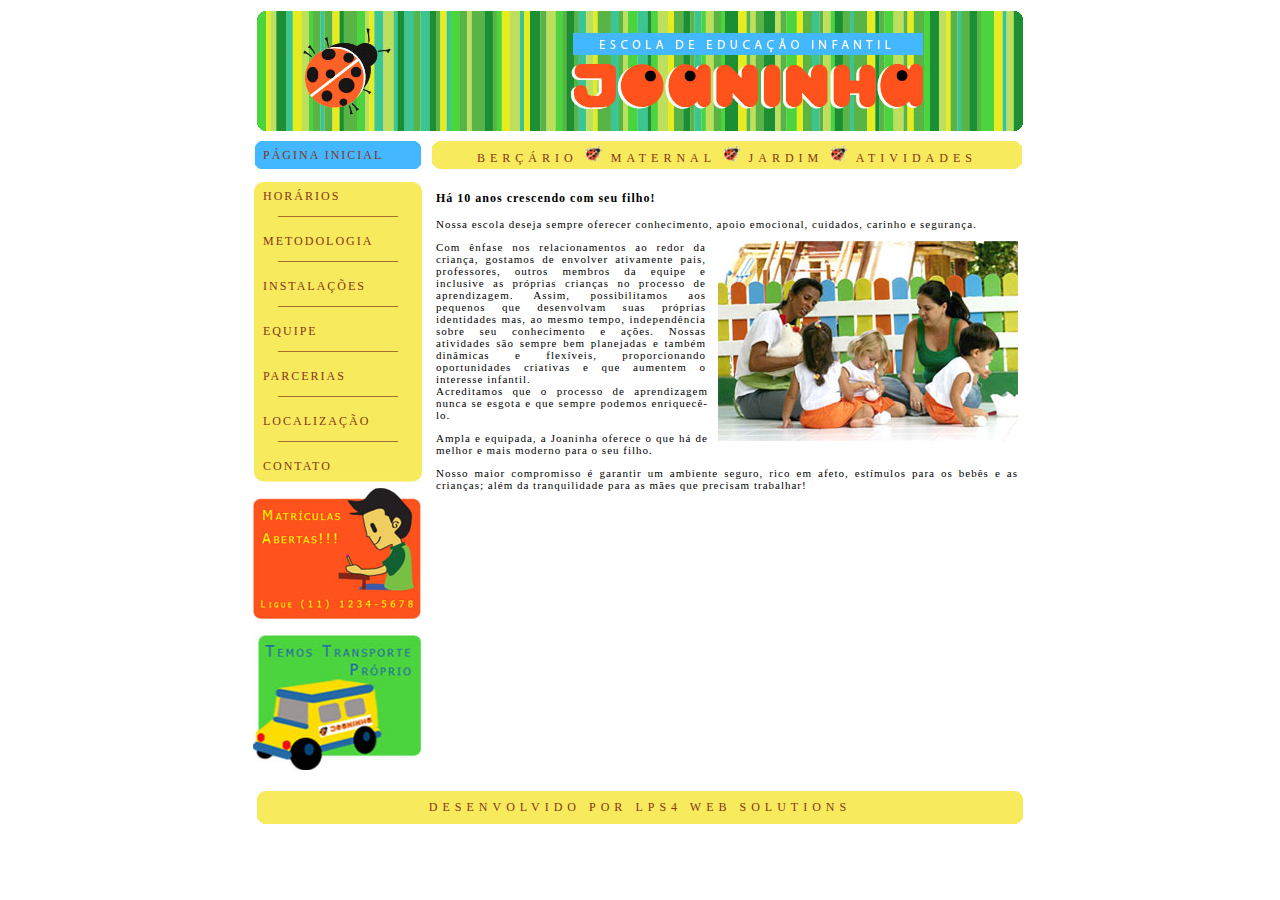
<file: index.html>
<!-- saved from url=(0022)http://internet.e-mail -->
<!DOCTYPE html PUBLIC "-//W3C//DTD XHTML 1.0 Transitional//EN" "http://www.w3.org/TR/xhtml1/DTD/xhtml1-transitional.dtd">
<html xmlns="http://www.w3.org/1999/xhtml">
<head>
<meta http-equiv="Content-Type" content="text/html; charset=utf-8" />
<title>Escola de Educação Infantil - Joaninha</title>
<link href="css.css" rel="stylesheet" type="text/css" />
</head>

<body>
<table width="780" border="0" align="center">
  <tr>
    <td height="120" colspan="2" background="imagens/logo.jpg" class="fundo_imagens"></td>
  </tr>
  <tr>
    <td width="170" height="40" background="imagens/menu_azul.jpg" class="fundo_imagens">
      <div class="fonte_branca"><a href="index.html">PÁGINA INICIAL</a></div>
    </td>
    <td width="600" background="imagens/menu_superior.jpg" class="fundo_imagens">
    <div class="menu_superior">
        <a href="bercario.html">BERÇÁRIO</a> <img src="imagens/mini_joaninhas.gif" width="17" height="17" alt="mini joaninhas" /> 
        <a href="maternal.html">MATERNAL</a>  <img src="imagens/mini_joaninhas.gif" width="17" height="17" alt="mini joaninhas" /> 
        <a href="jardim.html">JARDIM</a> <img src="imagens/mini_joaninhas.gif" width="17" height="17" alt="mini joaninhas" /> 
        <a href="atividades.html">ATIVIDADES</a>
    </div>
    </td>
  </tr>
  <tr>
    <td height="300" background="imagens/menu_lateral.jpg" class="fundo_imagens">
    <div class="menu_lateral">
        <div><a href="horarios.html">HORÁRIOS</a></div>
        <div class="linha_menu_lateral">____________________<br /><br /></div>
        <div><a href="metodologia.html">METODOLOGIA</a></div>
        <div class="linha_menu_lateral">____________________<br /><br /></div>
        <div><a href="instalacoes.html">INSTALAÇÕES</a></div>
        <div class="linha_menu_lateral">____________________<br /><br /></div>
        <div><a href="equipe.html">EQUIPE</a></div>
        <div class="linha_menu_lateral">____________________<br /><br /></div>
        <div><a href="parcerias.html">PARCERIAS</a></div>
        <div class="linha_menu_lateral">____________________<br /><br /></div>
        <div><a href="localizacao.html">LOCALIZAÇÃO</a></div>
        <div class="linha_menu_lateral">____________________<br /><br /></div>
        <div><a href="contato.html">CONTATO</a></div>
    </div>
    </td>
    <td rowspan="2" valign="top" class="conteudo">
    <p class="conteudo_titulo">Há 10 anos crescendo com seu filho!</p>
    <p>Nossa escola deseja sempre oferecer conhecimento, apoio emocional, cuidados, carinho e segurança.</p>
    <div>
        <div class="conteudo_textodiv">
        Com ênfase nos relacionamentos ao redor da criança, gostamos de envolver ativamente pais, professores, outros membros da equipe e inclusive as próprias crianças no processo de aprendizagem. Assim, possibilitamos aos pequenos que desenvolvam suas próprias identidades mas, ao mesmo tempo, independência sobre seu conhecimento e ações. Nossas atividades são sempre bem planejadas e também dinâmicas e flexíveis, proporcionando oportunidades criativas e que aumentem o interesse infantil.
        </div>
        <div class="conteudo_fotodiv"><img src="fotos/foto_inicio.jpg" alt="foto" width="300" height="200" align="right" /></div>
    </div>
    <p>Acreditamos que o processo de aprendizagem nunca se esgota e que sempre podemos enriquecê-lo.</p>
    <p>Ampla e equipada, a Joaninha oferece o que há de melhor e mais moderno para o seu filho.</p>
    <p>Nosso maior compromisso é garantir um ambiente seguro, rico em afeto, estímulos para os bebês e as crianças; além da tranquilidade para as mães que precisam trabalhar!</p>
    </td>
  </tr>
  <tr>
    <td height="133">
        <img src="imagens/matriculas_abertas.jpg" width="168" height="131" alt="matrículas abertas" />
        <p><img src="imagens/transporte_proprio.jpg" width="168" height="135" alt="trasporte próprio" /></p>
    </td>
  </tr>
  <tr>
    <td height="35" colspan="2" background="imagens/rodape.jpg" class="fundo_imagens">
   	  <div class="fonte">desenvolvido por lps4 web solutions</div>
    </td>
  </tr>
</table>
</body>
</html>
</file>
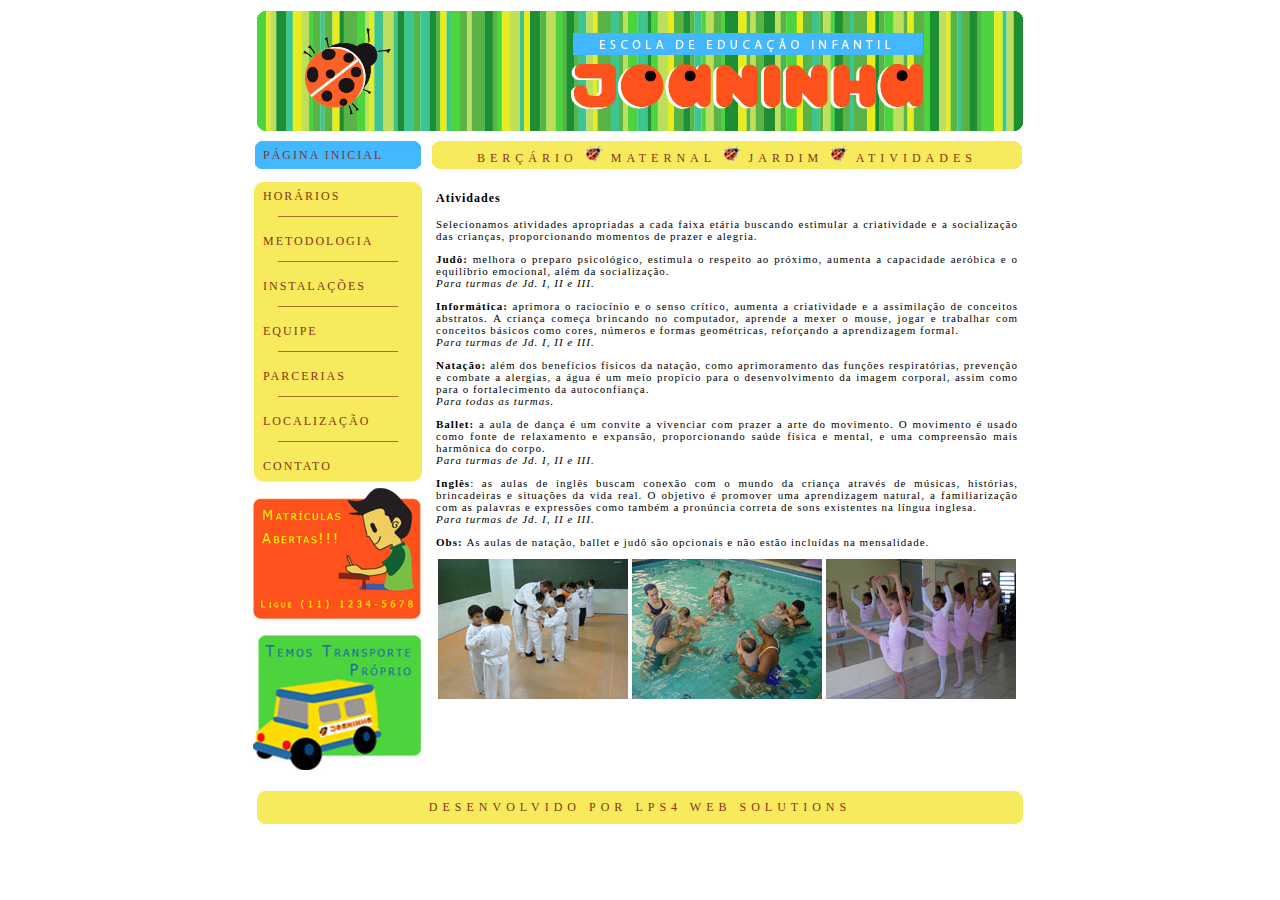
<file: atividades.html>
<!-- saved from url=(0022)http://internet.e-mail -->
<!DOCTYPE html PUBLIC "-//W3C//DTD XHTML 1.0 Transitional//EN" "http://www.w3.org/TR/xhtml1/DTD/xhtml1-transitional.dtd">
<html xmlns="http://www.w3.org/1999/xhtml">
<head>
<meta http-equiv="Content-Type" content="text/html; charset=utf-8" />
<title>Escola de Educação Infantil - Joaninha</title>
<link href="css.css" rel="stylesheet" type="text/css" />
</head>

<body>
<table width="780" border="0" align="center">
  <tr>
    <td height="120" colspan="2" background="imagens/logo.jpg" class="fundo_imagens"></td>
  </tr>
  <tr>
    <td width="170" height="40" background="imagens/menu_azul.jpg" class="fundo_imagens">
      <div class="fonte_branca"><a href="index.html">PÁGINA INICIAL</a></div>
    </td>
    <td width="600" background="imagens/menu_superior.jpg" class="fundo_imagens">
    <div class="menu_superior">
        <a href="bercario.html">BERÇÁRIO</a> <img src="imagens/mini_joaninhas.gif" width="17" height="17" alt="mini joaninhas" /> 
        <a href="maternal.html">MATERNAL</a>  <img src="imagens/mini_joaninhas.gif" width="17" height="17" alt="mini joaninhas" /> 
        <a href="jardim.html">JARDIM</a> <img src="imagens/mini_joaninhas.gif" width="17" height="17" alt="mini joaninhas" /> 
        <a href="atividades.html">ATIVIDADES</a>
    </div>
    </td>
  </tr>
  <tr>
    <td height="300" background="imagens/menu_lateral.jpg" class="fundo_imagens">
    <div class="menu_lateral">
        <div><a href="horarios.html">HORÁRIOS</a></div>
        <div class="linha_menu_lateral">____________________<br /><br /></div>
        <div><a href="metodologia.html">METODOLOGIA</a></div>
        <div class="linha_menu_lateral">____________________<br /><br /></div>
        <div><a href="instalacoes.html">INSTALAÇÕES</a></div>
        <div class="linha_menu_lateral">____________________<br /><br /></div>
        <div><a href="equipe.html">EQUIPE</a></div>
        <div class="linha_menu_lateral">____________________<br /><br /></div>
        <div><a href="parcerias.html">PARCERIAS</a></div>
        <div class="linha_menu_lateral">____________________<br /><br /></div>
        <div><a href="localizacao.html">LOCALIZAÇÃO</a></div>
        <div class="linha_menu_lateral">____________________<br /><br /></div>
        <div><a href="contato.html">CONTATO</a></div>
    </div>
    </td>
    <td rowspan="2" valign="top" class="conteudo">
    <p class="conteudo_titulo">Atividades</p>
    <p>Selecionamos  atividades apropriadas a cada faixa etária buscando estimular a criatividade e  a socialização das crianças, proporcionando momentos de prazer e alegria.</p>
    <p><strong>Judô:</strong> melhora o preparo  psicológico, estimula o respeito ao próximo, aumenta a capacidade aeróbica e o  equilíbrio emocional, além da socialização.<br />
      <em>Para turmas de Jd. I,  II e III.</em></p>
    <p><strong>Informática: </strong>aprimora o raciocínio  e o senso crítico,<strong> </strong>aumenta a  criatividade e a assimilação de conceitos abstratos. A criança começa brincando  no computador, aprende a mexer o mouse, jogar e trabalhar com conceitos básicos  como cores, números e formas geométricas, reforçando a aprendizagem formal.<br />
      <em>Para turmas de Jd. I,  II e III.</em></p>
    <p><strong>Natação: </strong>além dos benefícios  físicos da natação, como aprimoramento das funções respiratórias, prevenção e  combate a alergias, a água é um meio propício<strong> </strong>para o desenvolvimento da imagem corporal, assim como para o  fortalecimento da autoconfiança.<br />
      <em>Para todas as turmas.</em></p>
    <p><strong>Ballet: </strong>a aula de dança é um  convite a vivenciar com prazer a arte do movimento. O movimento é usado como  fonte de relaxamento e expansão, proporcionando saúde física e mental, e uma  compreensão mais harmônica do corpo.<br />
      <em>Para turmas de Jd. I,  II e III.</em></p>
    <p><strong>Inglês</strong>: as aulas de inglês  buscam conexão com o mundo da criança através de músicas, histórias, brincadeiras  e situações da vida real. O objetivo é promover uma aprendizagem natural, a  familiarização com as palavras e expressões como também a pronúncia correta de  sons existentes na língua inglesa.<br />
      <em>Para turmas de Jd. I,  II e III.</em></p>
    <p><strong>Obs: </strong>As aulas de natação,  ballet e judô são opcionais e não estão incluídas na mensalidade.</p>
    <p align="center">
        <img src="fotos/judo.jpg" alt="Judo" width="190" height="140" /> 
        <img src="fotos/natacao.jpg" alt="Natação" width="190" height="140" /> 
        <img src="fotos/ballet.jpg" alt="Ballet" width="190" height="140" />
    </p>
    </td>
  </tr>
  <tr>
    <td height="133">
        <img src="imagens/matriculas_abertas.jpg" width="168" height="131" alt="matrículas abertas" />
        <p><img src="imagens/transporte_proprio.jpg" width="168" height="135" alt="trasporte próprio" /></p>
    </td>
  </tr>
  <tr>
    <td height="35" colspan="2" background="imagens/rodape.jpg" class="fundo_imagens">
   	  <div class="fonte">desenvolvido por lps4 web solutions</div>
    </td>
  </tr>
</table>
</body>
</html>
</file>
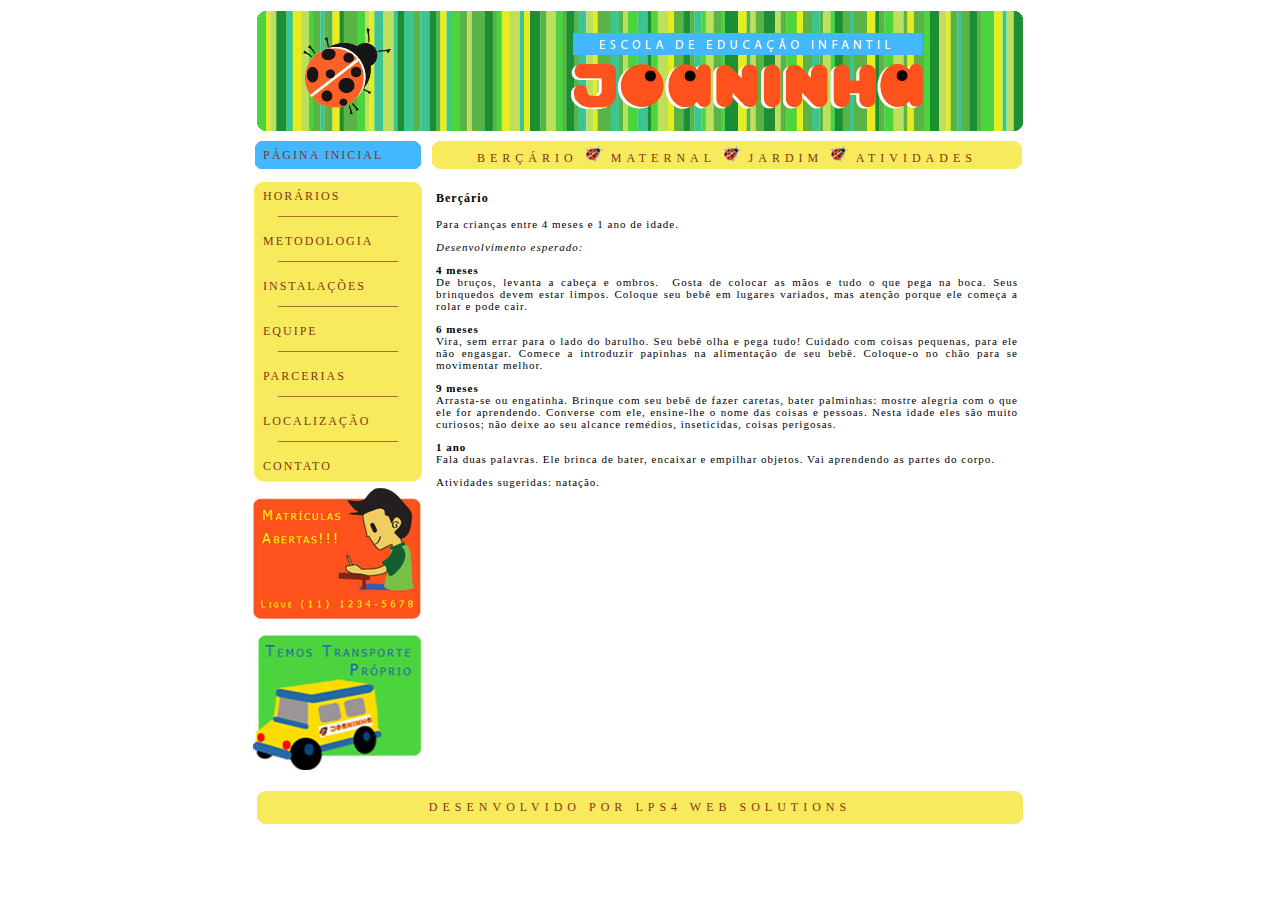
<file: bercario.html>
<!-- saved from url=(0022)http://internet.e-mail -->
<!DOCTYPE html PUBLIC "-//W3C//DTD XHTML 1.0 Transitional//EN" "http://www.w3.org/TR/xhtml1/DTD/xhtml1-transitional.dtd">
<html xmlns="http://www.w3.org/1999/xhtml">
<head>
<meta http-equiv="Content-Type" content="text/html; charset=utf-8" />
<title>Escola de Educação Infantil - Joaninha</title>
<link href="css.css" rel="stylesheet" type="text/css" />
</head>

<body>
<table width="780" border="0" align="center">
  <tr>
    <td height="120" colspan="2" background="imagens/logo.jpg" class="fundo_imagens"></td>
  </tr>
  <tr>
    <td width="170" height="40" background="imagens/menu_azul.jpg" class="fundo_imagens">
      <div class="fonte_branca"><a href="index.html">PÁGINA INICIAL</a></div>
    </td>
    <td width="600" background="imagens/menu_superior.jpg" class="fundo_imagens">
    <div class="menu_superior">
        <a href="bercario.html">BERÇÁRIO</a> <img src="imagens/mini_joaninhas.gif" width="17" height="17" alt="mini joaninhas" /> 
        <a href="maternal.html">MATERNAL</a>  <img src="imagens/mini_joaninhas.gif" width="17" height="17" alt="mini joaninhas" /> 
        <a href="jardim.html">JARDIM</a> <img src="imagens/mini_joaninhas.gif" width="17" height="17" alt="mini joaninhas" /> 
        <a href="atividades.html">ATIVIDADES</a>
    </div>
    </td>
  </tr>
  <tr>
    <td height="300" background="imagens/menu_lateral.jpg" class="fundo_imagens">
    <div class="menu_lateral">
        <div><a href="horarios.html">HORÁRIOS</a></div>
        <div class="linha_menu_lateral">____________________<br /><br /></div>
        <div><a href="metodologia.html">METODOLOGIA</a></div>
        <div class="linha_menu_lateral">____________________<br /><br /></div>
        <div><a href="instalacoes.html">INSTALAÇÕES</a></div>
        <div class="linha_menu_lateral">____________________<br /><br /></div>
        <div><a href="equipe.html">EQUIPE</a></div>
        <div class="linha_menu_lateral">____________________<br /><br /></div>
        <div><a href="parcerias.html">PARCERIAS</a></div>
        <div class="linha_menu_lateral">____________________<br /><br /></div>
        <div><a href="localizacao.html">LOCALIZAÇÃO</a></div>
        <div class="linha_menu_lateral">____________________<br /><br /></div>
        <div><a href="contato.html">CONTATO</a></div>
    </div>
    </td>
    <td rowspan="2" valign="top" class="conteudo">
    <p class="conteudo_titulo">Berçário</p>
    <p>Para  crianças entre 4 meses e 1 ano de idade.</p>
    <p><em>Desenvolvimento  esperado:</em></p>
      <p><strong>4 meses</strong> <br />
      De bruços,  levanta a cabeça e ombros.&nbsp; Gosta de colocar as mãos e tudo o que pega na  boca. Seus brinquedos devem estar limpos. Coloque seu bebê&nbsp;em lugares  variados, mas atenção porque ele começa a rolar e pode cair.</p>
      <p><strong>6 meses</strong> <br />
      Vira, sem  errar para o lado do barulho. Seu bebê olha e pega tudo! Cuidado com coisas  pequenas, para ele não engasgar. Comece a introduzir papinhas na alimentação de  seu bebê. Coloque-o no chão para se movimentar melhor.</p>
      <p><strong>9 meses</strong> <br />
      Arrasta-se  ou engatinha. Brinque com seu bebê de fazer caretas, bater palminhas: mostre  alegria com o que ele for aprendendo. Converse com ele, ensine-lhe o nome das  coisas e pessoas. Nesta idade eles são muito curiosos; não deixe ao seu alcance  remédios, inseticidas, coisas perigosas.</p>
      <p><strong>1 ano</strong> <br />
      Fala duas  palavras. Ele brinca de bater, encaixar e empilhar objetos. Vai aprendendo as  partes do corpo.</p>
      <p>Atividades sugeridas: natação.</p>
	</td>
  </tr>
  <tr>
    <td height="133">
        <img src="imagens/matriculas_abertas.jpg" width="168" height="131" alt="matrículas abertas" />
        <p><img src="imagens/transporte_proprio.jpg" width="168" height="135" alt="trasporte próprio" /></p>
    </td>
  </tr>
  <tr>
    <td height="35" colspan="2" background="imagens/rodape.jpg" class="fundo_imagens">
   	  <div class="fonte">desenvolvido por lps4 web solutions</div>
    </td>
  </tr>
</table>
</body>
</html>
</file>
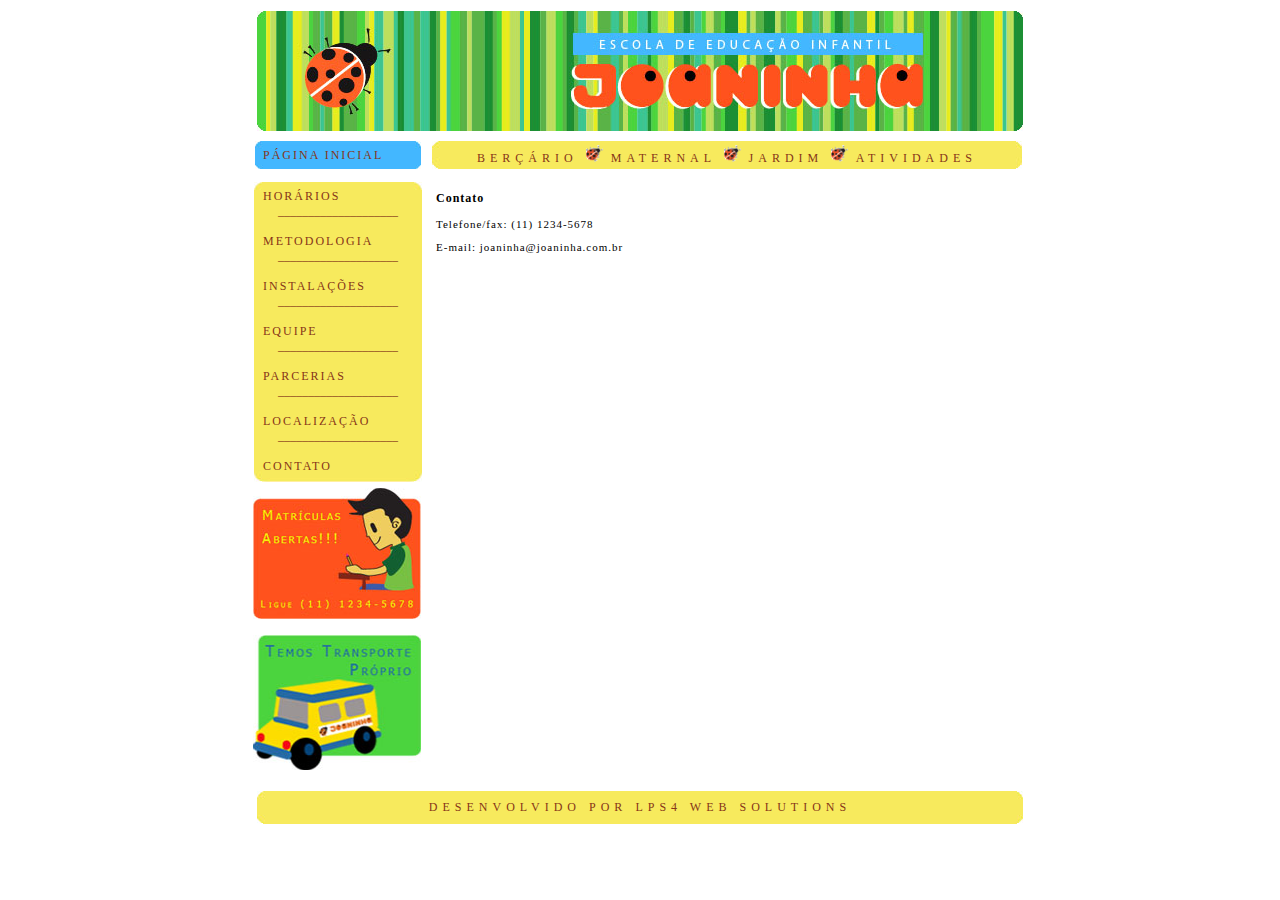
<file: contato.html>
<!-- saved from url=(0022)http://internet.e-mail -->
<!DOCTYPE html PUBLIC "-//W3C//DTD XHTML 1.0 Transitional//EN" "http://www.w3.org/TR/xhtml1/DTD/xhtml1-transitional.dtd">
<html xmlns="http://www.w3.org/1999/xhtml">
<head>
<meta http-equiv="Content-Type" content="text/html; charset=utf-8" />
<title>Escola de Educação Infantil - Joaninha</title>
<link href="css.css" rel="stylesheet" type="text/css" />
</head>

<body>
<table width="780" border="0" align="center">
  <tr>
    <td height="120" colspan="2" background="imagens/logo.jpg" class="fundo_imagens"></td>
  </tr>
  <tr>
    <td width="170" height="40" background="imagens/menu_azul.jpg" class="fundo_imagens">
      <div class="fonte_branca"><a href="index.html">PÁGINA INICIAL</a></div>
    </td>
    <td width="600" background="imagens/menu_superior.jpg" class="fundo_imagens">
    <div class="menu_superior">
        <a href="bercario.html">BERÇÁRIO</a> <img src="imagens/mini_joaninhas.gif" width="17" height="17" alt="mini joaninhas" /> 
        <a href="maternal.html">MATERNAL</a>  <img src="imagens/mini_joaninhas.gif" width="17" height="17" alt="mini joaninhas" /> 
        <a href="jardim.html">JARDIM</a> <img src="imagens/mini_joaninhas.gif" width="17" height="17" alt="mini joaninhas" /> 
        <a href="atividades.html">ATIVIDADES</a>
    </div>
    </td>
  </tr>
  <tr>
    <td height="300" background="imagens/menu_lateral.jpg" class="fundo_imagens">
    <div class="menu_lateral">
        <div><a href="horarios.html">HORÁRIOS</a></div>
        <div class="linha_menu_lateral">____________________<br /><br /></div>
        <div><a href="metodologia.html">METODOLOGIA</a></div>
        <div class="linha_menu_lateral">____________________<br /><br /></div>
        <div><a href="instalacoes.html">INSTALAÇÕES</a></div>
        <div class="linha_menu_lateral">____________________<br /><br /></div>
        <div><a href="equipe.html">EQUIPE</a></div>
        <div class="linha_menu_lateral">____________________<br /><br /></div>
        <div><a href="parcerias.html">PARCERIAS</a></div>
        <div class="linha_menu_lateral">____________________<br /><br /></div>
        <div><a href="localizacao.html">LOCALIZAÇÃO</a></div>
        <div class="linha_menu_lateral">____________________<br /><br /></div>
        <div><a href="contato.html">CONTATO</a></div>
    </div>
    </td>
    <td rowspan="2" valign="top" class="conteudo">
    <p class="conteudo_titulo">Contato</p>
    <p>Telefone/fax: (11) 1234-5678</p>
    <p>E-mail: joaninha@joaninha.com.br</p>
    </td>
  </tr>
  <tr>
    <td height="133">
        <img src="imagens/matriculas_abertas.jpg" width="168" height="131" alt="matrículas abertas" />
        <p><img src="imagens/transporte_proprio.jpg" width="168" height="135" alt="trasporte próprio" /></p>
    </td>
  </tr>
  <tr>
    <td height="35" colspan="2" background="imagens/rodape.jpg" class="fundo_imagens">
   	  <div class="fonte">desenvolvido por lps4 web solutions</div>
    </td>
  </tr>
</table>
</body>
</html>
</file>
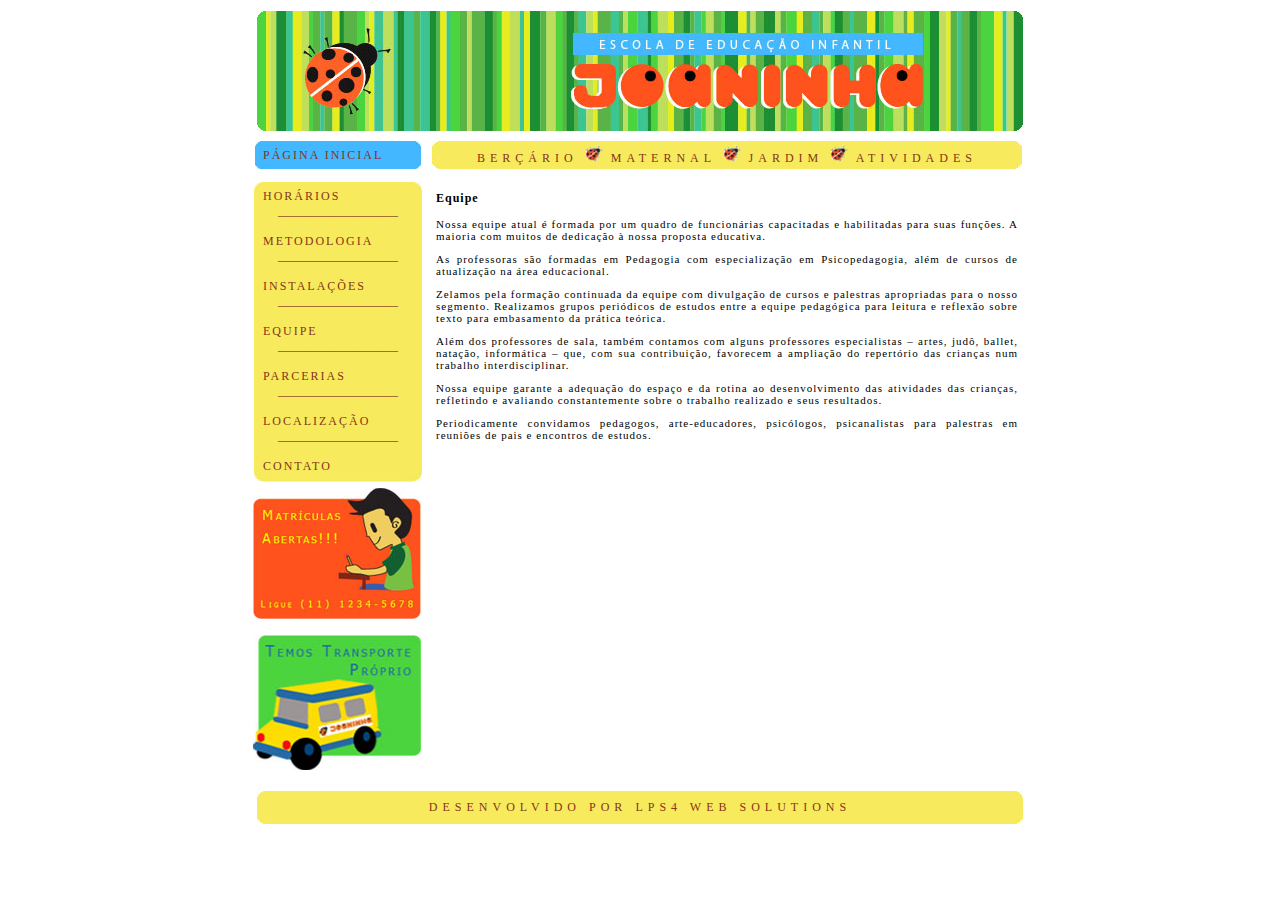
<file: equipe.html>
<!-- saved from url=(0022)http://internet.e-mail -->
<!DOCTYPE html PUBLIC "-//W3C//DTD XHTML 1.0 Transitional//EN" "http://www.w3.org/TR/xhtml1/DTD/xhtml1-transitional.dtd">
<html xmlns="http://www.w3.org/1999/xhtml">
<head>
<meta http-equiv="Content-Type" content="text/html; charset=utf-8" />
<title>Escola de Educação Infantil - Joaninha</title>
<link href="css.css" rel="stylesheet" type="text/css" />
</head>

<body>
<table width="780" border="0" align="center">
  <tr>
    <td height="120" colspan="2" background="imagens/logo.jpg" class="fundo_imagens"></td>
  </tr>
  <tr>
    <td width="170" height="40" background="imagens/menu_azul.jpg" class="fundo_imagens">
      <div class="fonte_branca"><a href="index.html">PÁGINA INICIAL</a></div>
    </td>
    <td width="600" background="imagens/menu_superior.jpg" class="fundo_imagens">
    <div class="menu_superior">
        <a href="bercario.html">BERÇÁRIO</a> <img src="imagens/mini_joaninhas.gif" width="17" height="17" alt="mini joaninhas" /> 
        <a href="maternal.html">MATERNAL</a>  <img src="imagens/mini_joaninhas.gif" width="17" height="17" alt="mini joaninhas" /> 
        <a href="jardim.html">JARDIM</a> <img src="imagens/mini_joaninhas.gif" width="17" height="17" alt="mini joaninhas" /> 
        <a href="atividades.html">ATIVIDADES</a>
    </div>
    </td>
  </tr>
  <tr>
    <td height="300" background="imagens/menu_lateral.jpg" class="fundo_imagens">
    <div class="menu_lateral">
        <div><a href="horarios.html">HORÁRIOS</a></div>
        <div class="linha_menu_lateral">____________________<br /><br /></div>
        <div><a href="metodologia.html">METODOLOGIA</a></div>
        <div class="linha_menu_lateral">____________________<br /><br /></div>
        <div><a href="instalacoes.html">INSTALAÇÕES</a></div>
        <div class="linha_menu_lateral">____________________<br /><br /></div>
        <div><a href="equipe.html">EQUIPE</a></div>
        <div class="linha_menu_lateral">____________________<br /><br /></div>
        <div><a href="parcerias.html">PARCERIAS</a></div>
        <div class="linha_menu_lateral">____________________<br /><br /></div>
        <div><a href="localizacao.html">LOCALIZAÇÃO</a></div>
        <div class="linha_menu_lateral">____________________<br /><br /></div>
        <div><a href="contato.html">CONTATO</a></div>
    </div>
    </td>
    <td rowspan="2" valign="top" class="conteudo">
    <p class="conteudo_titulo">Equipe</p>
    <p>Nossa equipe atual é  formada por um quadro de funcionárias capacitadas e habilitadas para suas  funções. A maioria com muitos de dedicação à nossa proposta educativa.</p>
    <p>As professoras são  formadas em Pedagogia com especialização em Psicopedagogia, além de cursos de  atualização na área educacional.</p>
    <p>Zelamos pela formação  continuada da equipe com divulgação de cursos e palestras apropriadas para o  nosso segmento. Realizamos grupos periódicos de estudos entre a equipe  pedagógica para leitura e reflexão sobre texto para embasamento da prática  teórica.</p>
    <p>Além dos professores  de sala, também contamos com alguns professores especialistas – artes, judô,  ballet, natação, informática – que, com sua contribuição, favorecem a ampliação  do repertório das crianças num trabalho interdisciplinar.</p>
    <p>Nossa equipe garante  a adequação do espaço e da rotina ao desenvolvimento das atividades das  crianças, refletindo e avaliando constantemente sobre o trabalho realizado e  seus resultados.</p>
    <p>Periodicamente  convidamos pedagogos, arte-educadores, psicólogos, psicanalistas para palestras  em reuniões de pais e encontros de estudos.</p>
    </td>
  </tr>
  <tr>
    <td height="133">
        <img src="imagens/matriculas_abertas.jpg" width="168" height="131" alt="matrículas abertas" />
        <p><img src="imagens/transporte_proprio.jpg" width="168" height="135" alt="trasporte próprio" /></p>
    </td>
  </tr>
  <tr>
    <td height="35" colspan="2" background="imagens/rodape.jpg" class="fundo_imagens">
   	  <div class="fonte">desenvolvido por lps4 web solutions</div>
    </td>
  </tr>
</table>
</body>
</html>
</file>
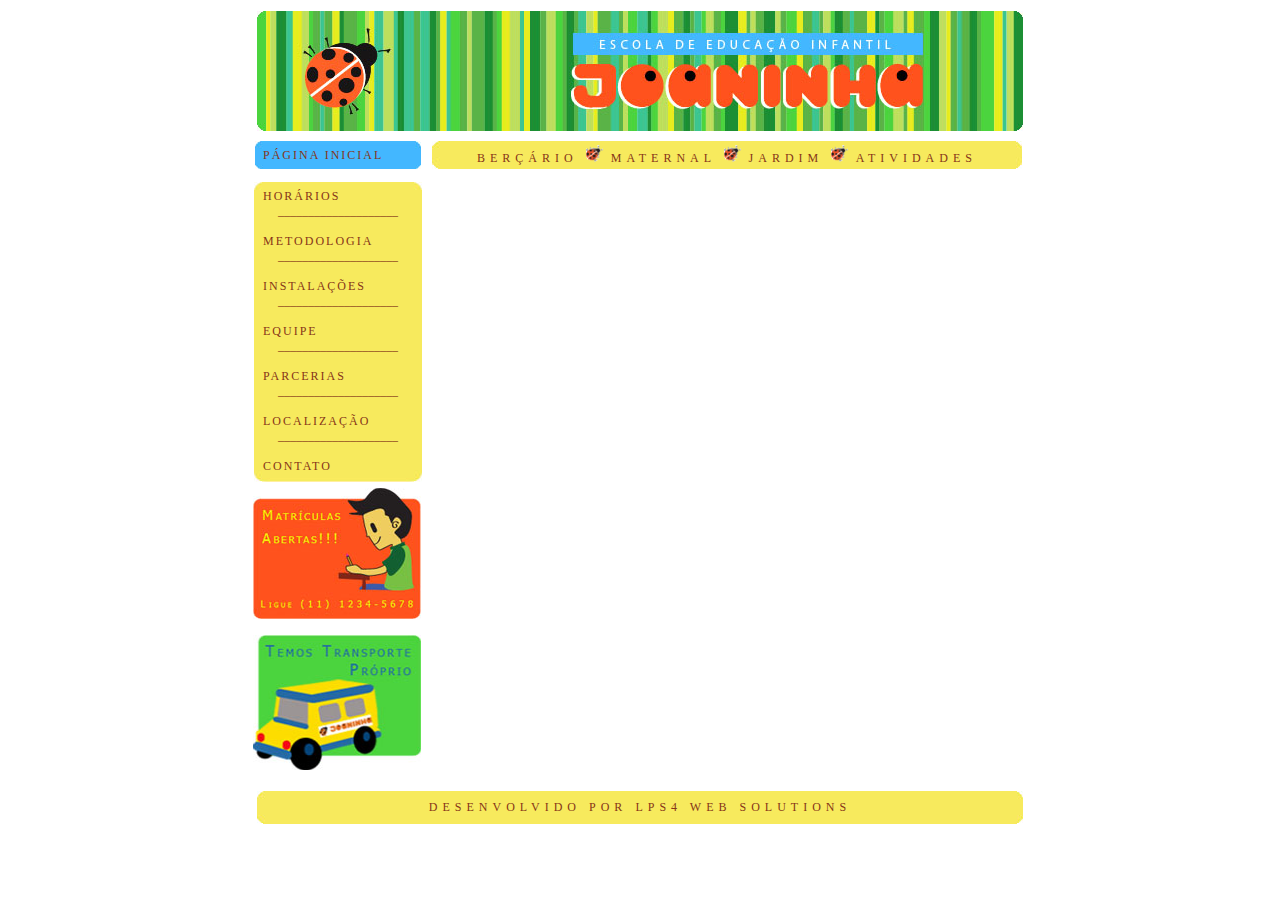
<file: exemplo.html>
<!-- saved from url=(0022)http://internet.e-mail -->
<!DOCTYPE html PUBLIC "-//W3C//DTD XHTML 1.0 Transitional//EN" "http://www.w3.org/TR/xhtml1/DTD/xhtml1-transitional.dtd">
<html xmlns="http://www.w3.org/1999/xhtml">
<head>
<meta http-equiv="Content-Type" content="text/html; charset=utf-8" />
<title>Escola de Educação Infantil - Joaninha</title>
<link href="css.css" rel="stylesheet" type="text/css" />
</head>

<body>
<table width="780" border="0" align="center">
  <tr>
    <td height="120" colspan="2" background="imagens/logo.jpg" class="fundo_imagens"></td>
  </tr>
  <tr>
    <td width="170" height="40" background="imagens/menu_azul.jpg" class="fundo_imagens">
      <div class="fonte_branca"><a href="index.html">PÁGINA INICIAL</a></div>
    </td>
    <td width="600" background="imagens/menu_superior.jpg" class="fundo_imagens">
    <div class="menu_superior">
        <a href="bercario.html">BERÇÁRIO</a> <img src="imagens/mini_joaninhas.gif" width="17" height="17" alt="mini joaninhas" /> 
        <a href="maternal.html">MATERNAL</a>  <img src="imagens/mini_joaninhas.gif" width="17" height="17" alt="mini joaninhas" /> 
        <a href="jardim.html">JARDIM</a> <img src="imagens/mini_joaninhas.gif" width="17" height="17" alt="mini joaninhas" /> 
        <a href="atividades.html">ATIVIDADES</a>
    </div>
    </td>
  </tr>
  <tr>
    <td height="300" background="imagens/menu_lateral.jpg" class="fundo_imagens">
    <div class="menu_lateral">
        <div><a href="horarios.html">HORÁRIOS</a></div>
        <div class="linha_menu_lateral">____________________<br /><br /></div>
        <div><a href="metodologia.html">METODOLOGIA</a></div>
        <div class="linha_menu_lateral">____________________<br /><br /></div>
        <div><a href="instalacoes.html">INSTALAÇÕES</a></div>
        <div class="linha_menu_lateral">____________________<br /><br /></div>
        <div><a href="equipe.html">EQUIPE</a></div>
        <div class="linha_menu_lateral">____________________<br /><br /></div>
        <div><a href="parcerias.html">PARCERIAS</a></div>
        <div class="linha_menu_lateral">____________________<br /><br /></div>
        <div><a href="localizacao.html">LOCALIZAÇÃO</a></div>
        <div class="linha_menu_lateral">____________________<br /><br /></div>
        <div><a href="contato.html">CONTATO</a></div>
    </div>
    </td>
    <td rowspan="2" valign="top" class="conteudo">
    
    </td>
  </tr>
  <tr>
    <td height="133">
        <img src="imagens/matriculas_abertas.jpg" width="168" height="131" alt="matrículas abertas" />
        <p><img src="imagens/transporte_proprio.jpg" width="168" height="135" alt="trasporte próprio" /></p>
    </td>
  </tr>
  <tr>
    <td height="35" colspan="2" background="imagens/rodape.jpg" class="fundo_imagens">
   	  <div class="fonte">desenvolvido por lps4 web solutions</div>
    </td>
  </tr>
</table>
</body>
</html>
</file>
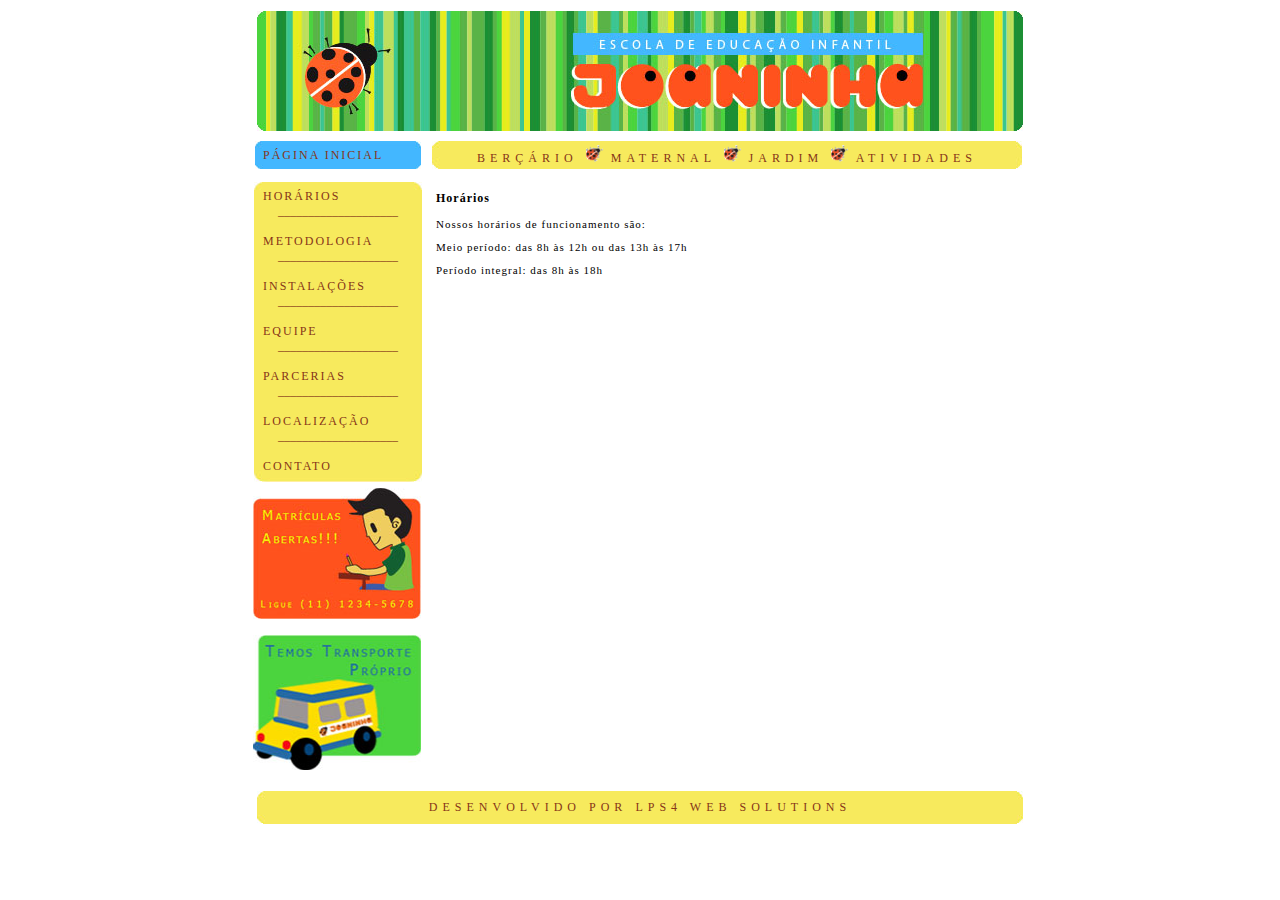
<file: horarios.html>
<!-- saved from url=(0022)http://internet.e-mail -->
<!DOCTYPE html PUBLIC "-//W3C//DTD XHTML 1.0 Transitional//EN" "http://www.w3.org/TR/xhtml1/DTD/xhtml1-transitional.dtd">
<html xmlns="http://www.w3.org/1999/xhtml">
<head>
<meta http-equiv="Content-Type" content="text/html; charset=utf-8" />
<title>Escola de Educação Infantil - Joaninha</title>
<link href="css.css" rel="stylesheet" type="text/css" />
</head>

<body>
<table width="780" border="0" align="center">
  <tr>
    <td height="120" colspan="2" background="imagens/logo.jpg" class="fundo_imagens"></td>
  </tr>
  <tr>
    <td width="170" height="40" background="imagens/menu_azul.jpg" class="fundo_imagens">
      <div class="fonte_branca"><a href="index.html">PÁGINA INICIAL</a></div>
    </td>
    <td width="600" background="imagens/menu_superior.jpg" class="fundo_imagens">
    <div class="menu_superior">
        <a href="bercario.html">BERÇÁRIO</a> <img src="imagens/mini_joaninhas.gif" width="17" height="17" alt="mini joaninhas" /> 
        <a href="maternal.html">MATERNAL</a>  <img src="imagens/mini_joaninhas.gif" width="17" height="17" alt="mini joaninhas" /> 
        <a href="jardim.html">JARDIM</a> <img src="imagens/mini_joaninhas.gif" width="17" height="17" alt="mini joaninhas" /> 
        <a href="atividades.html">ATIVIDADES</a>
    </div>
    </td>
  </tr>
  <tr>
    <td height="300" background="imagens/menu_lateral.jpg" class="fundo_imagens">
    <div class="menu_lateral">
        <div><a href="horarios.html">HORÁRIOS</a></div>
        <div class="linha_menu_lateral">____________________<br /><br /></div>
        <div><a href="metodologia.html">METODOLOGIA</a></div>
        <div class="linha_menu_lateral">____________________<br /><br /></div>
        <div><a href="instalacoes.html">INSTALAÇÕES</a></div>
        <div class="linha_menu_lateral">____________________<br /><br /></div>
        <div><a href="equipe.html">EQUIPE</a></div>
        <div class="linha_menu_lateral">____________________<br /><br /></div>
        <div><a href="parcerias.html">PARCERIAS</a></div>
        <div class="linha_menu_lateral">____________________<br /><br /></div>
        <div><a href="localizacao.html">LOCALIZAÇÃO</a></div>
        <div class="linha_menu_lateral">____________________<br /><br /></div>
        <div><a href="contato.html">CONTATO</a></div>
    </div>
    </td>
    <td rowspan="2" valign="top" class="conteudo">
    <p class="conteudo_titulo">Horários</p>
    <p>Nossos  horários de funcionamento são:</p>
    <p>Meio  período: das 8h às 12h ou das 13h às 17h</p>
    <p>Período integral: das 8h às 18h</p>
    </td>
  </tr>
  <tr>
    <td height="133">
        <img src="imagens/matriculas_abertas.jpg" width="168" height="131" alt="matrículas abertas" />
        <p><img src="imagens/transporte_proprio.jpg" width="168" height="135" alt="trasporte próprio" /></p>
    </td>
  </tr>
  <tr>
    <td height="35" colspan="2" background="imagens/rodape.jpg" class="fundo_imagens">
   	  <div class="fonte">desenvolvido por lps4 web solutions</div>
    </td>
  </tr>
</table>
</body>
</html>
</file>
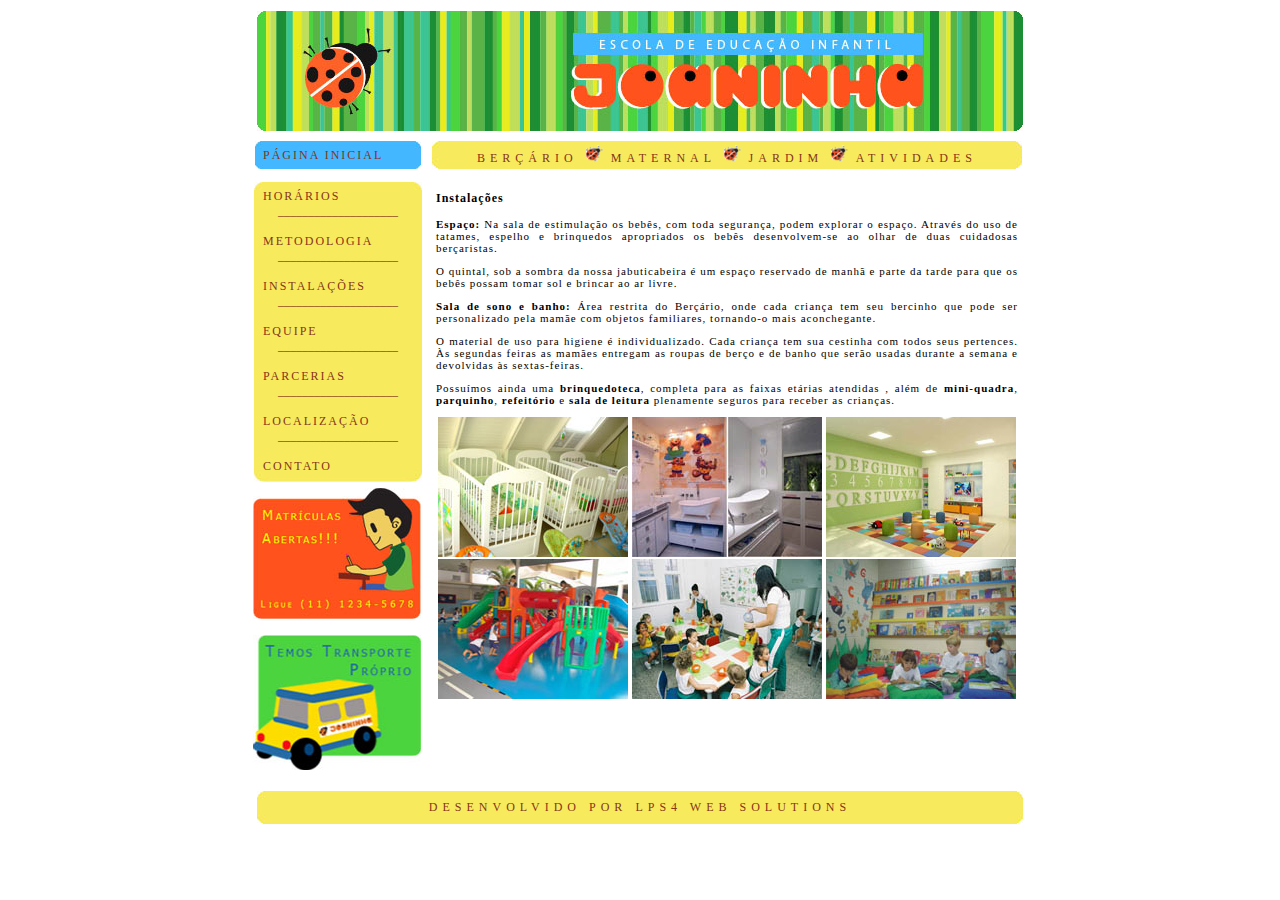
<file: instalacoes.html>
<!-- saved from url=(0022)http://internet.e-mail -->
<!DOCTYPE html PUBLIC "-//W3C//DTD XHTML 1.0 Transitional//EN" "http://www.w3.org/TR/xhtml1/DTD/xhtml1-transitional.dtd">
<html xmlns="http://www.w3.org/1999/xhtml">
<head>
<meta http-equiv="Content-Type" content="text/html; charset=utf-8" />
<title>Escola de Educação Infantil - Joaninha</title>
<link href="css.css" rel="stylesheet" type="text/css" />
</head>

<body>
<table width="780" border="0" align="center">
  <tr>
    <td height="120" colspan="2" background="imagens/logo.jpg" class="fundo_imagens"></td>
  </tr>
  <tr>
    <td width="170" height="40" background="imagens/menu_azul.jpg" class="fundo_imagens">
      <div class="fonte_branca"><a href="index.html">PÁGINA INICIAL</a></div>    </td>
    <td width="600" background="imagens/menu_superior.jpg" class="fundo_imagens">
    <div class="menu_superior">
        <a href="bercario.html">BERÇÁRIO</a> <img src="imagens/mini_joaninhas.gif" width="17" height="17" alt="mini joaninhas" /> 
        <a href="maternal.html">MATERNAL</a>  <img src="imagens/mini_joaninhas.gif" width="17" height="17" alt="mini joaninhas" /> 
        <a href="jardim.html">JARDIM</a> <img src="imagens/mini_joaninhas.gif" width="17" height="17" alt="mini joaninhas" /> 
        <a href="atividades.html">ATIVIDADES</a>
    </div>
    </td>
  </tr>
  <tr>
    <td height="300" background="imagens/menu_lateral.jpg" class="fundo_imagens">
    <div class="menu_lateral">
        <div><a href="horarios.html">HORÁRIOS</a></div>
        <div class="linha_menu_lateral">____________________<br /><br /></div>
        <div><a href="metodologia.html">METODOLOGIA</a></div>
        <div class="linha_menu_lateral">____________________<br /><br /></div>
        <div><a href="instalacoes.html">INSTALAÇÕES</a></div>
        <div class="linha_menu_lateral">____________________<br /><br /></div>
        <div><a href="equipe.html">EQUIPE</a></div>
        <div class="linha_menu_lateral">____________________<br /><br /></div>
        <div><a href="parcerias.html">PARCERIAS</a></div>
        <div class="linha_menu_lateral">____________________<br /><br /></div>
        <div><a href="localizacao.html">LOCALIZAÇÃO</a></div>
        <div class="linha_menu_lateral">____________________<br /><br /></div>
        <div><a href="contato.html">CONTATO</a></div>
    </div>
    </td>
    <td rowspan="2" valign="top" class="conteudo">
    <p class="conteudo_titulo">Instalações</p>
    <p><strong>Espaço:</strong> Na sala de estimulação  os bebês, com toda segurança, podem explorar o espaço. Através do uso de  tatames, espelho e brinquedos apropriados os bebês desenvolvem-se ao olhar de  duas cuidadosas berçaristas.</p>
    <p>O quintal, sob a sombra da nossa jabuticabeira é um espaço reservado de manhã e  parte da tarde para que os bebês possam tomar sol e brincar ao ar livre.</p>
    <p><strong>Sala  de sono e banho:</strong> Área restrita do Berçário, onde cada criança tem seu bercinho que pode ser  personalizado pela mamãe com objetos familiares, tornando-o mais aconchegante.</p>
    <p>O material de uso para higiene é individualizado. Cada criança tem sua cestinha  com todos seus pertences. Às segundas feiras as mamães entregam as roupas de  berço e de banho que serão usadas durante a semana e devolvidas às  sextas-feiras.</p>
    <p>Possuímos  ainda uma <strong>brinquedoteca</strong>, completa  para as faixas etárias atendidas , além de <strong>mini-quadra</strong>, <strong>parquinho</strong>, <strong>refeitório </strong>e<strong> sala</strong> <strong>de leitura</strong> plenamente seguros para  receber as crianças.</p>
    <p align="center">
        <img src="fotos/bercos.jpg" alt="Berços" width="190" height="140" /> 
        <img src="fotos/sala_de_banho.jpg" alt="Sala de Banho" width="190" height="140" /> 
        <img src="fotos/brinquedoteca.jpg" alt="Brinquedoteca" width="190" height="140" />
    <br />
        <img src="fotos/parquinho_infantil.jpg" alt="Parquinho Infantil" width="190" height="140" /> 
        <img src="fotos/refeitorio.jpg" alt="Refeitório" width="190" height="140" /> 
        <img src="fotos/sala_de_leitura.jpg" alt="Sala de Leitura" width="190" height="140" />
    </p>
    </td>
  </tr>
  <tr>
    <td height="133">
        <img src="imagens/matriculas_abertas.jpg" width="168" height="131" alt="matrículas abertas" />
        <p><img src="imagens/transporte_proprio.jpg" width="168" height="135" alt="trasporte próprio" /></p>
    </td>
  </tr>
  <tr>
    <td height="35" colspan="2" background="imagens/rodape.jpg" class="fundo_imagens">
   	  <div class="fonte">desenvolvido por lps4 web solutions</div>
    </td>
  </tr>
</table>
</body>
</html>
</file>
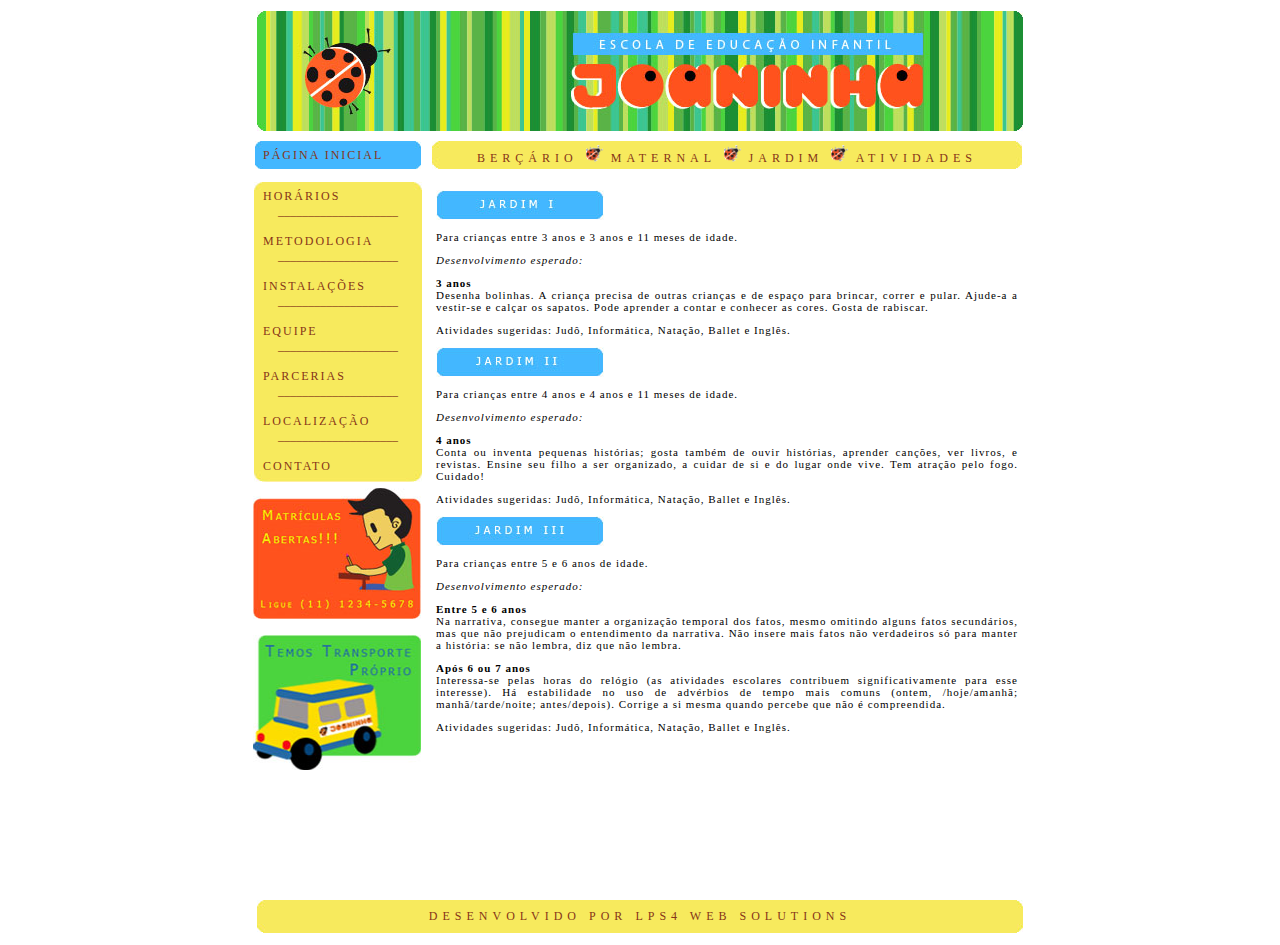
<file: jardim.html>
<!-- saved from url=(0022)http://internet.e-mail -->
<!DOCTYPE html PUBLIC "-//W3C//DTD XHTML 1.0 Transitional//EN" "http://www.w3.org/TR/xhtml1/DTD/xhtml1-transitional.dtd">
<html xmlns="http://www.w3.org/1999/xhtml">
<head>
<meta http-equiv="Content-Type" content="text/html; charset=utf-8" />
<title>Escola de Educação Infantil - Joaninha</title>
<link href="css.css" rel="stylesheet" type="text/css" />
</head>

<body>
<table width="780" border="0" align="center">
  <tr>
    <td height="120" colspan="2" background="imagens/logo.jpg" class="fundo_imagens"></td>
  </tr>
  <tr>
    <td width="170" height="40" background="imagens/menu_azul.jpg" class="fundo_imagens">
      <div class="fonte_branca"><a href="index.html">PÁGINA INICIAL</a></div>
    </td>
    <td width="600" background="imagens/menu_superior.jpg" class="fundo_imagens">
    <div class="menu_superior">
        <a href="bercario.html">BERÇÁRIO</a> <img src="imagens/mini_joaninhas.gif" width="17" height="17" alt="mini joaninhas" /> 
        <a href="maternal.html">MATERNAL</a>  <img src="imagens/mini_joaninhas.gif" width="17" height="17" alt="mini joaninhas" /> 
        <a href="jardim.html">JARDIM</a> <img src="imagens/mini_joaninhas.gif" width="17" height="17" alt="mini joaninhas" /> 
        <a href="atividades.html">ATIVIDADES</a>
    </div>
    </td>
  </tr>
  <tr>
    <td height="300" background="imagens/menu_lateral.jpg" class="fundo_imagens">
    <div class="menu_lateral">
        <div><a href="horarios.html">HORÁRIOS</a></div>
        <div class="linha_menu_lateral">____________________<br /><br /></div>
        <div><a href="metodologia.html">METODOLOGIA</a></div>
        <div class="linha_menu_lateral">____________________<br /><br /></div>
        <div><a href="instalacoes.html">INSTALAÇÕES</a></div>
        <div class="linha_menu_lateral">____________________<br /><br /></div>
        <div><a href="equipe.html">EQUIPE</a></div>
        <div class="linha_menu_lateral">____________________<br /><br /></div>
        <div><a href="parcerias.html">PARCERIAS</a></div>
        <div class="linha_menu_lateral">____________________<br /><br /></div>
        <div><a href="localizacao.html">LOCALIZAÇÃO</a></div>
        <div class="linha_menu_lateral">____________________<br /><br /></div>
        <div><a href="contato.html">CONTATO</a></div>
    </div>
    </td>
    <td rowspan="3" valign="top" class="conteudo">
    <p><img src="imagens/titulo_jardimI.jpg" width="168" height="30" alt="Jardim I" /></p>
    <p>Para  crianças entre 3 anos e 3 anos e 11 meses de idade.</p>
    <p><em>Desenvolvimento  esperado:</em></p>
    <p><strong>3 anos</strong> <br />
      Desenha  bolinhas. A criança precisa de outras crianças e de espaço para brincar, correr  e pular. Ajude-a a vestir-se e calçar os sapatos. Pode aprender a contar e  conhecer as cores. Gosta de rabiscar.</p>
    <p>Atividades sugeridas: Judô, Informática, Natação,  Ballet e Inglês.</p>
    <p><img src="imagens/titulo_jardimII.jpg" width="168" height="30" alt="Jardim II" /></p>
    <p>Para  crianças entre 4 anos e 4 anos e 11 meses de idade.</p>
    <p><em>Desenvolvimento  esperado: </em></p>
    <p><strong>4 anos</strong> <br />
      Conta ou  inventa pequenas histórias; gosta também de ouvir histórias, aprender canções,  ver livros, e revistas. Ensine seu filho a ser organizado, a cuidar de si e do  lugar onde vive. Tem atração pelo fogo. Cuidado!</p>
    <p>Atividades sugeridas: Judô, Informática, Natação,  Ballet e Inglês.</p>
    <p><img src="imagens/titulo_jardimIII.jpg" width="168" height="30" alt="Jardim III" /></p>
    <p>Para  crianças entre 5 e 6 anos de idade.</p>
    <p><em>Desenvolvimento  esperado:</em></p>
    <p><strong>Entre 5 e  6 anos</strong> <br />
      Na  narrativa, consegue manter a organização temporal dos fatos, mesmo omitindo  alguns fatos secundários, mas que não prejudicam o entendimento da narrativa.  Não insere mais fatos não verdadeiros só para manter a história: se não lembra,  diz que não lembra.</p>
    <p><strong>Após 6 ou  7 anos</strong> <br />
      Interessa-se  pelas horas do relógio (as atividades escolares contribuem significativamente  para esse interesse). Há estabilidade no uso de advérbios de tempo mais comuns  (ontem, /hoje/amanhã; manhã/tarde/noite; antes/depois). Corrige a si mesma  quando percebe que não é compreendida.</p>
    <p>Atividades sugeridas: Judô, Informática, Natação,  Ballet e Inglês.</p>
    </td>
  </tr>
  <tr>
    <td height="133">
        <img src="imagens/matriculas_abertas.jpg" width="168" height="131" alt="matrículas abertas" />
        <p><img src="imagens/transporte_proprio.jpg" width="168" height="135" alt="trasporte próprio" /></p>
    </td>
  </tr>
  <tr>
    <td height="105">
    </td>
  </tr>
  <tr>
    <td height="35" colspan="2" background="imagens/rodape.jpg" class="fundo_imagens">
   	  <div class="fonte">desenvolvido por lps4 web solutions</div>
    </td>
  </tr>
</table>
</body>
</html>
</file>
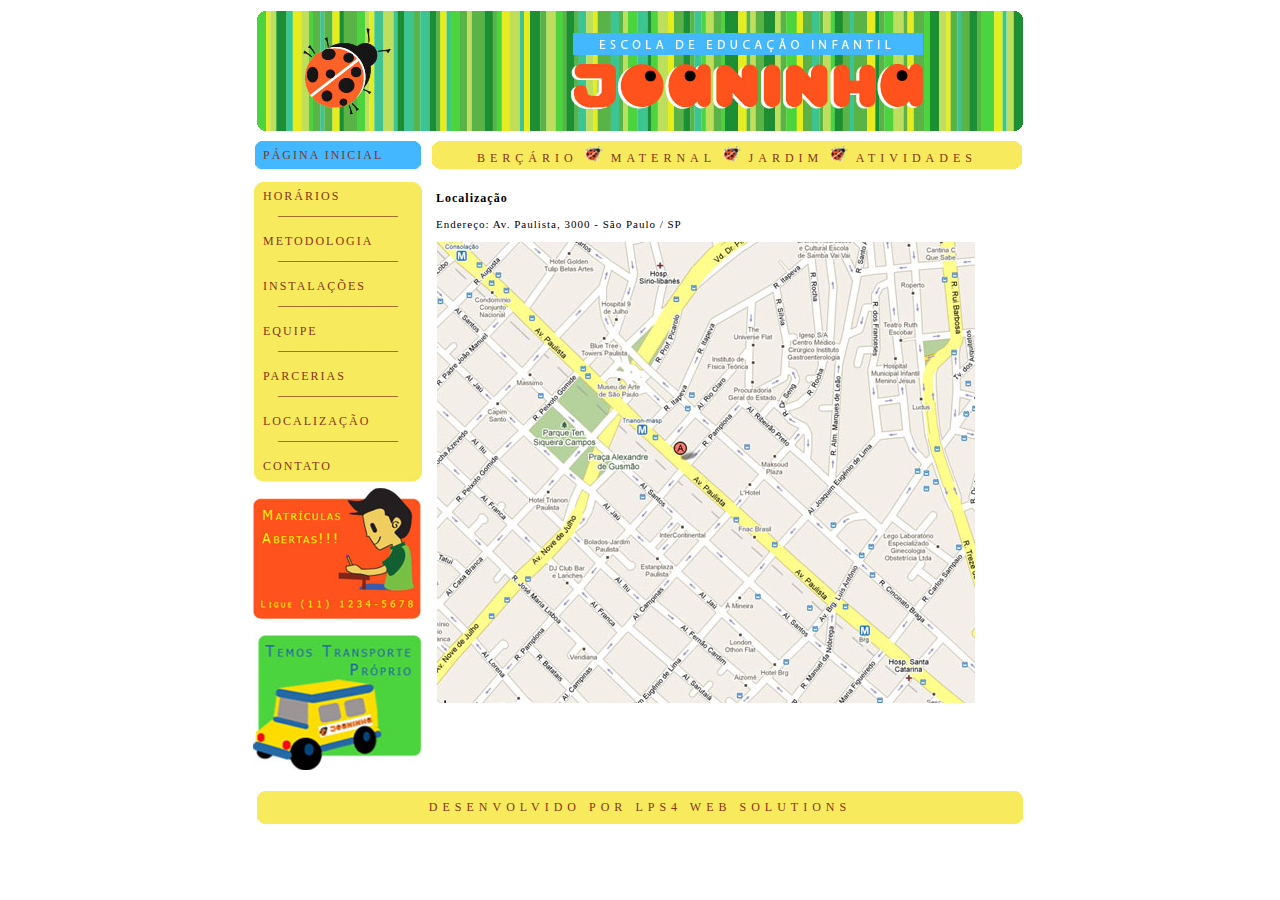
<file: localizacao.html>
<!-- saved from url=(0022)http://internet.e-mail -->
<!DOCTYPE html PUBLIC "-//W3C//DTD XHTML 1.0 Transitional//EN" "http://www.w3.org/TR/xhtml1/DTD/xhtml1-transitional.dtd">
<html xmlns="http://www.w3.org/1999/xhtml">
<head>
<meta http-equiv="Content-Type" content="text/html; charset=utf-8" />
<title>Escola de Educação Infantil - Joaninha</title>
<link href="css.css" rel="stylesheet" type="text/css" />
</head>

<body>
<table width="780" border="0" align="center">
  <tr>
    <td height="120" colspan="2" background="imagens/logo.jpg" class="fundo_imagens"></td>
  </tr>
  <tr>
    <td width="170" height="40" background="imagens/menu_azul.jpg" class="fundo_imagens">
      <div class="fonte_branca"><a href="index.html">PÁGINA INICIAL</a></div>
    </td>
    <td width="600" background="imagens/menu_superior.jpg" class="fundo_imagens">
    <div class="menu_superior">
        <a href="bercario.html">BERÇÁRIO</a> <img src="imagens/mini_joaninhas.gif" width="17" height="17" alt="mini joaninhas" /> 
        <a href="maternal.html">MATERNAL</a>  <img src="imagens/mini_joaninhas.gif" width="17" height="17" alt="mini joaninhas" /> 
        <a href="jardim.html">JARDIM</a> <img src="imagens/mini_joaninhas.gif" width="17" height="17" alt="mini joaninhas" /> 
        <a href="atividades.html">ATIVIDADES</a>
    </div>
    </td>
  </tr>
  <tr>
    <td height="300" background="imagens/menu_lateral.jpg" class="fundo_imagens">
    <div class="menu_lateral">
        <div><a href="horarios.html">HORÁRIOS</a></div>
        <div class="linha_menu_lateral">____________________<br /><br /></div>
        <div><a href="metodologia.html">METODOLOGIA</a></div>
        <div class="linha_menu_lateral">____________________<br /><br /></div>
        <div><a href="instalacoes.html">INSTALAÇÕES</a></div>
        <div class="linha_menu_lateral">____________________<br /><br /></div>
        <div><a href="equipe.html">EQUIPE</a></div>
        <div class="linha_menu_lateral">____________________<br /><br /></div>
        <div><a href="parcerias.html">PARCERIAS</a></div>
        <div class="linha_menu_lateral">____________________<br /><br /></div>
        <div><a href="localizacao.html">LOCALIZAÇÃO</a></div>
        <div class="linha_menu_lateral">____________________<br /><br /></div>
        <div><a href="contato.html">CONTATO</a></div>
    </div>
    </td>
    <td rowspan="2" valign="top" class="conteudo">
    <p class="conteudo_titulo">Localização</p>
    <p>Endereço: Av. Paulista, 3000 - São Paulo / SP</p>
    <p><img src="imagens/mapa.jpg" width="540" height="463" alt="mapa" /></p>
    </td>
  </tr>
  <tr>
    <td height="133">
        <img src="imagens/matriculas_abertas.jpg" width="168" height="131" alt="matrículas abertas" />
        <p><img src="imagens/transporte_proprio.jpg" width="168" height="135" alt="trasporte próprio" /></p>
    </td>
  </tr>
  <tr>
    <td height="35" colspan="2" background="imagens/rodape.jpg" class="fundo_imagens">
   	  <div class="fonte">desenvolvido por lps4 web solutions</div>
    </td>
  </tr>
</table>
</body>
</html>
</file>
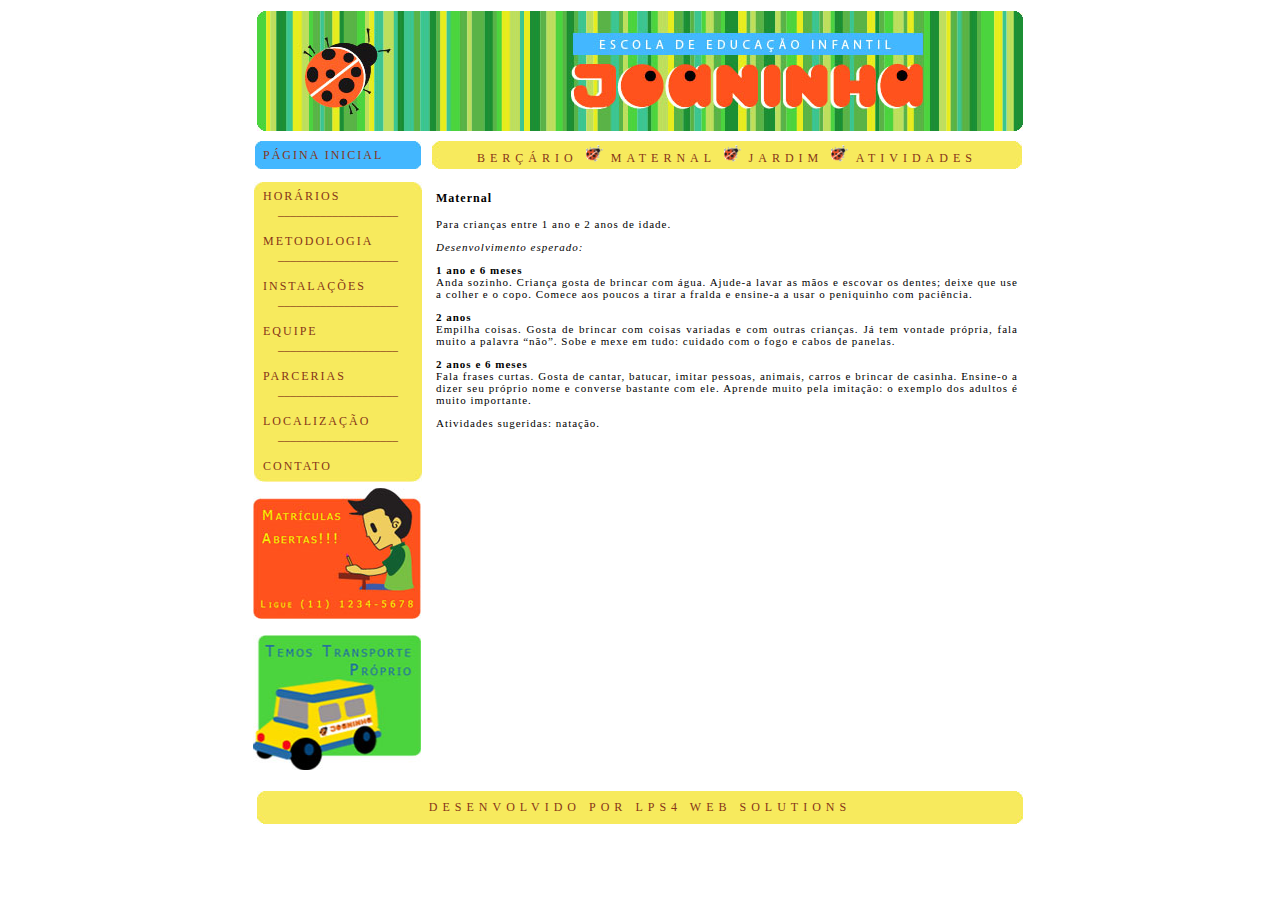
<file: maternal.html>
<!-- saved from url=(0022)http://internet.e-mail -->
<!DOCTYPE html PUBLIC "-//W3C//DTD XHTML 1.0 Transitional//EN" "http://www.w3.org/TR/xhtml1/DTD/xhtml1-transitional.dtd">
<html xmlns="http://www.w3.org/1999/xhtml">
<head>
<meta http-equiv="Content-Type" content="text/html; charset=utf-8" />
<title>Escola de Educação Infantil - Joaninha</title>
<link href="css.css" rel="stylesheet" type="text/css" />
</head>

<body>
<table width="780" border="0" align="center">
  <tr>
    <td height="120" colspan="2" background="imagens/logo.jpg" class="fundo_imagens"></td>
  </tr>
  <tr>
    <td width="170" height="40" background="imagens/menu_azul.jpg" class="fundo_imagens">
      <div class="fonte_branca"><a href="index.html">PÁGINA INICIAL</a></div>
    </td>
    <td width="600" background="imagens/menu_superior.jpg" class="fundo_imagens">
    <div class="menu_superior">
        <a href="bercario.html">BERÇÁRIO</a> <img src="imagens/mini_joaninhas.gif" width="17" height="17" alt="mini joaninhas" /> 
        <a href="maternal.html">MATERNAL</a>  <img src="imagens/mini_joaninhas.gif" width="17" height="17" alt="mini joaninhas" /> 
        <a href="jardim.html">JARDIM</a> <img src="imagens/mini_joaninhas.gif" width="17" height="17" alt="mini joaninhas" /> 
        <a href="atividades.html">ATIVIDADES</a>
    </div>
    </td>
  </tr>
  <tr>
    <td height="300" background="imagens/menu_lateral.jpg" class="fundo_imagens">
    <div class="menu_lateral">
        <div><a href="horarios.html">HORÁRIOS</a></div>
        <div class="linha_menu_lateral">____________________<br /><br /></div>
        <div><a href="metodologia.html">METODOLOGIA</a></div>
        <div class="linha_menu_lateral">____________________<br /><br /></div>
        <div><a href="instalacoes.html">INSTALAÇÕES</a></div>
        <div class="linha_menu_lateral">____________________<br /><br /></div>
        <div><a href="equipe.html">EQUIPE</a></div>
        <div class="linha_menu_lateral">____________________<br /><br /></div>
        <div><a href="parcerias.html">PARCERIAS</a></div>
        <div class="linha_menu_lateral">____________________<br /><br /></div>
        <div><a href="localizacao.html">LOCALIZAÇÃO</a></div>
        <div class="linha_menu_lateral">____________________<br /><br /></div>
        <div><a href="contato.html">CONTATO</a></div>
    </div>
    </td>
    <td rowspan="2" valign="top" class="conteudo">
    <p class="conteudo_titulo">Maternal</p>
    <p>Para  crianças entre 1 ano e 2 anos de idade.</p>
    <p><em>Desenvolvimento  esperado:</em></p>
    <p><strong>1 ano e 6  meses</strong> <br />
      Anda  sozinho. Criança gosta de brincar com água. Ajude-a lavar as mãos e escovar os  dentes; deixe que use a colher e o copo. Comece aos poucos a tirar a fralda e  ensine-a a usar o peniquinho com paciência.</p>
    <p><strong>2 anos</strong> <br />
      Empilha  coisas. Gosta de brincar com coisas variadas e com outras crianças. Já&nbsp;tem  vontade própria, fala muito a palavra “não”. Sobe e mexe em tudo: cuidado com o  fogo e cabos de panelas.</p>
    <p><strong>2 anos e  6 meses</strong> <br />
      Fala frases  curtas. Gosta de cantar, batucar, imitar pessoas, animais, carros e brincar de  casinha. Ensine-o a dizer seu próprio nome e converse bastante com ele. Aprende  muito pela imitação: o exemplo dos adultos é muito importante.</p>
    <p>Atividades sugeridas: natação.</p>
    </td>
  </tr>
  <tr>
    <td height="133">
        <img src="imagens/matriculas_abertas.jpg" width="168" height="131" alt="matrículas abertas" />
        <p><img src="imagens/transporte_proprio.jpg" width="168" height="135" alt="trasporte próprio" /></p>
    </td>
  </tr>
  <tr>
    <td height="35" colspan="2" background="imagens/rodape.jpg" class="fundo_imagens">
   	  <div class="fonte">desenvolvido por lps4 web solutions</div>
    </td>
  </tr>
</table>
</body>
</html>
</file>
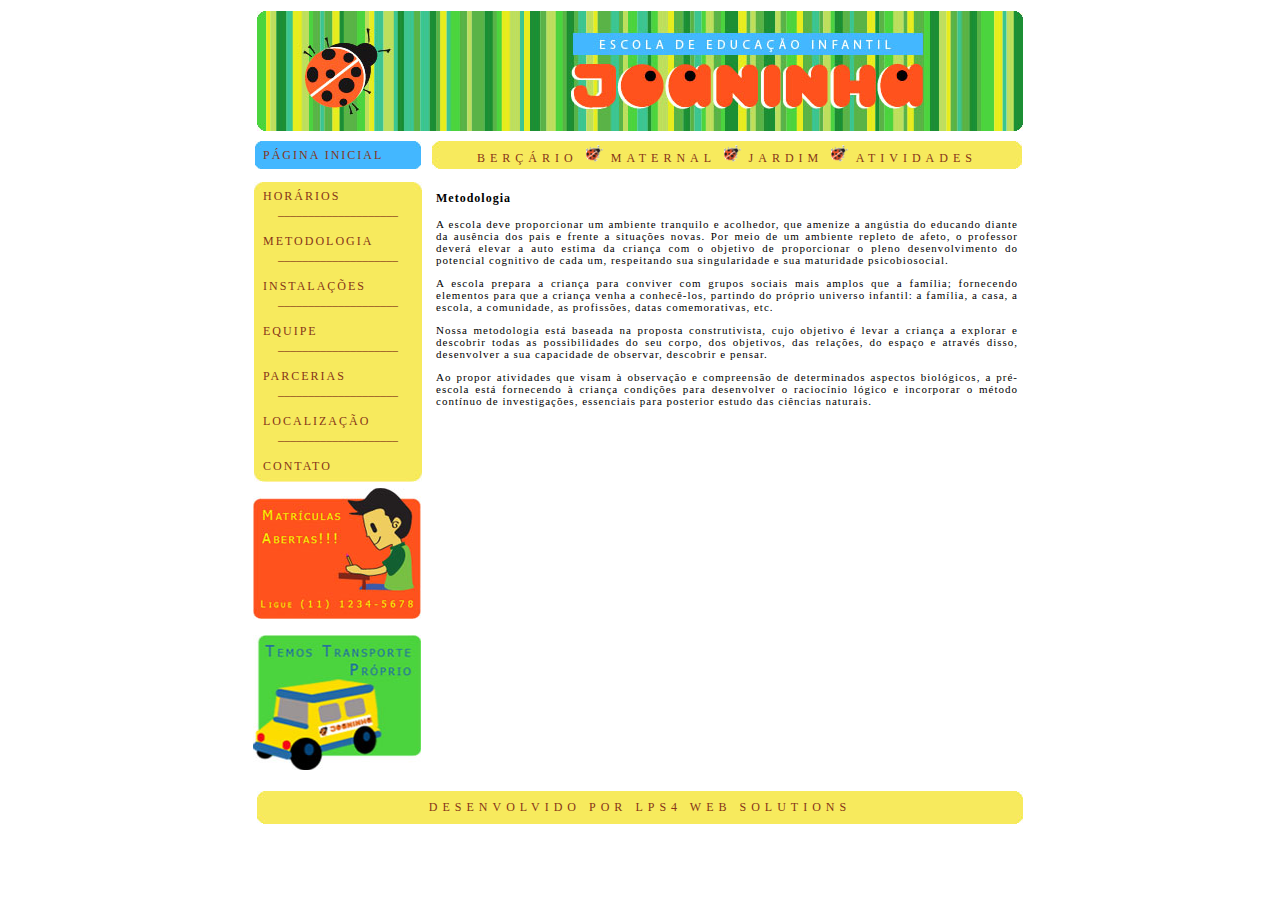
<file: metodologia.html>
﻿<!-- saved from url=(0022)http://internet.e-mail -->
<!DOCTYPE html PUBLIC "-//W3C//DTD XHTML 1.0 Transitional//EN" "http://www.w3.org/TR/xhtml1/DTD/xhtml1-transitional.dtd">
<html xmlns="http://www.w3.org/1999/xhtml">
<head>
<meta http-equiv="Content-Type" content="text/html; charset=utf-8" />
<title>Escola de Educação Infantil - Joaninha</title>
<link href="css.css" rel="stylesheet" type="text/css" />
</head>

<body>
<table width="780" border="0" align="center">
  <tr>
    <td height="120" colspan="2" background="imagens/logo.jpg" class="fundo_imagens"></td>
  </tr>
  <tr>
    <td width="170" height="40" background="imagens/menu_azul.jpg" class="fundo_imagens">
      <div class="fonte_branca"><a href="index.html">PÁGINA INICIAL</a></div>
    </td>
    <td width="600" background="imagens/menu_superior.jpg" class="fundo_imagens">
    <div class="menu_superior">
        <a href="bercario.html">BERÇÁRIO</a> <img src="imagens/mini_joaninhas.gif" width="17" height="17" alt="mini joaninhas" /> 
        <a href="maternal.html">MATERNAL</a>  <img src="imagens/mini_joaninhas.gif" width="17" height="17" alt="mini joaninhas" /> 
        <a href="jardim.html">JARDIM</a> <img src="imagens/mini_joaninhas.gif" width="17" height="17" alt="mini joaninhas" /> 
        <a href="atividades.html">ATIVIDADES</a>
    </div>
    </td>
  </tr>
  <tr>
    <td height="300" background="imagens/menu_lateral.jpg" class="fundo_imagens">
    <div class="menu_lateral">
        <div><a href="horarios.html">HORÁRIOS</a></div>
        <div class="linha_menu_lateral">____________________<br /><br /></div>
        <div><a href="metodologia.html">METODOLOGIA</a></div>
        <div class="linha_menu_lateral">____________________<br /><br /></div>
        <div><a href="instalacoes.html">INSTALAÇÕES</a></div>
        <div class="linha_menu_lateral">____________________<br /><br /></div>
        <div><a href="equipe.html">EQUIPE</a></div>
        <div class="linha_menu_lateral">____________________<br /><br /></div>
        <div><a href="parcerias.html">PARCERIAS</a></div>
        <div class="linha_menu_lateral">____________________<br /><br /></div>
        <div><a href="localizacao.html">LOCALIZAÇÃO</a></div>
        <div class="linha_menu_lateral">____________________<br /><br /></div>
        <div><a href="contato.html">CONTATO</a></div>
    </div>
    </td>
    <td rowspan="2" valign="top" class="conteudo">
    <p class="conteudo_titulo">Metodologia</p>
    <p>A escola  deve proporcionar um ambiente tranquilo e acolhedor, que amenize a angústia do  educando diante da ausência dos pais e frente a situações novas. Por meio de um  ambiente repleto de afeto, o professor deverá elevar a auto estima da criança  com o objetivo de proporcionar o pleno desenvolvimento do potencial cognitivo  de cada um, respeitando sua singularidade e sua maturidade psicobiosocial.</p>
    <p>A escola  prepara a criança para conviver com grupos sociais mais amplos que a família;  fornecendo elementos para que a criança venha a conhecê-los, partindo do  próprio universo infantil: a família, a casa, a escola, a comunidade, as  profissões, datas comemorativas, etc.</p>
    <p>Nossa  metodologia está baseada na proposta construtivista, cujo objetivo é levar a  criança a explorar e descobrir todas as possibilidades do seu corpo, dos  objetivos, das relações, do espaço e através disso, desenvolver a sua  capacidade de observar, descobrir e pensar.</p>
    <p>Ao propor atividades que visam à observação e  compreensão de determinados aspectos biológicos, a pré-escola está fornecendo à  criança condições para desenvolver o raciocínio lógico e incorporar o método  contínuo de investigações, essenciais para posterior estudo das ciências  naturais.</p>
    </td>
  </tr>
  <tr>
    <td height="133">
        <img src="imagens/matriculas_abertas.jpg" width="168" height="131" alt="matrículas abertas" />
        <p><img src="imagens/transporte_proprio.jpg" width="168" height="135" alt="trasporte próprio" /></p>
    </td>
  </tr>
  <tr>
    <td height="35" colspan="2" background="imagens/rodape.jpg" class="fundo_imagens">
   	  <div class="fonte">desenvolvido por lps4 web solutions</div>
    </td>
  </tr>
</table>
</body>
</html>
</file>
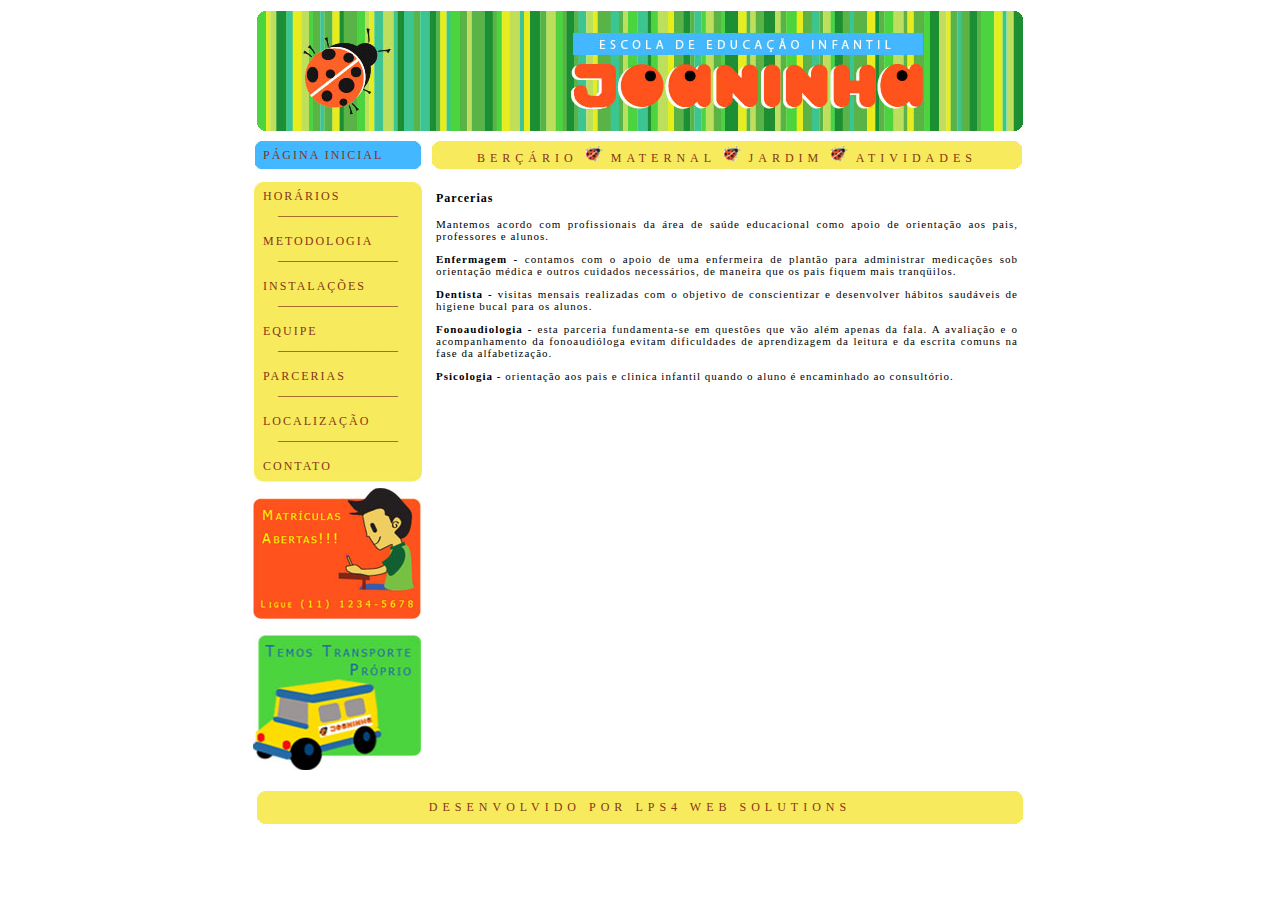
<file: parcerias.html>
<!-- saved from url=(0022)http://internet.e-mail -->
<!DOCTYPE html PUBLIC "-//W3C//DTD XHTML 1.0 Transitional//EN" "http://www.w3.org/TR/xhtml1/DTD/xhtml1-transitional.dtd">
<html xmlns="http://www.w3.org/1999/xhtml">
<head>
<meta http-equiv="Content-Type" content="text/html; charset=utf-8" />
<title>Escola de Educação Infantil - Joaninha</title>
<link href="css.css" rel="stylesheet" type="text/css" />
</head>

<body>
<table width="780" border="0" align="center">
  <tr>
    <td height="120" colspan="2" background="imagens/logo.jpg" class="fundo_imagens"></td>
  </tr>
  <tr>
    <td width="170" height="40" background="imagens/menu_azul.jpg" class="fundo_imagens">
      <div class="fonte_branca"><a href="index.html">PÁGINA INICIAL</a></div>
    </td>
    <td width="600" background="imagens/menu_superior.jpg" class="fundo_imagens">
    <div class="menu_superior">
        <a href="bercario.html">BERÇÁRIO</a> <img src="imagens/mini_joaninhas.gif" width="17" height="17" alt="mini joaninhas" /> 
        <a href="maternal.html">MATERNAL</a>  <img src="imagens/mini_joaninhas.gif" width="17" height="17" alt="mini joaninhas" /> 
        <a href="jardim.html">JARDIM</a> <img src="imagens/mini_joaninhas.gif" width="17" height="17" alt="mini joaninhas" /> 
        <a href="atividades.html">ATIVIDADES</a>
    </div>
    </td>
  </tr>
  <tr>
    <td height="300" background="imagens/menu_lateral.jpg" class="fundo_imagens">
    <div class="menu_lateral">
        <div><a href="horarios.html">HORÁRIOS</a></div>
        <div class="linha_menu_lateral">____________________<br /><br /></div>
        <div><a href="metodologia.html">METODOLOGIA</a></div>
        <div class="linha_menu_lateral">____________________<br /><br /></div>
        <div><a href="instalacoes.html">INSTALAÇÕES</a></div>
        <div class="linha_menu_lateral">____________________<br /><br /></div>
        <div><a href="equipe.html">EQUIPE</a></div>
        <div class="linha_menu_lateral">____________________<br /><br /></div>
        <div><a href="parcerias.html">PARCERIAS</a></div>
        <div class="linha_menu_lateral">____________________<br /><br /></div>
        <div><a href="localizacao.html">LOCALIZAÇÃO</a></div>
        <div class="linha_menu_lateral">____________________<br /><br /></div>
        <div><a href="contato.html">CONTATO</a></div>
    </div>
    </td>
    <td rowspan="2" valign="top" class="conteudo">
    <p class="conteudo_titulo">Parcerias</p>
    <p>Mantemos acordo com  profissionais da área de saúde educacional como apoio de orientação aos pais,  professores e alunos.</p>
    <p><strong>Enfermagem - </strong>contamos com o apoio de uma enfermeira de  plantão para administrar medicações sob orientação médica e outros cuidados  necessários, de maneira que os pais fiquem mais tranqüilos.</p>
    <p><strong>Dentista - </strong>visitas mensais realizadas com o objetivo de conscientizar e desenvolver  hábitos saudáveis de higiene bucal para os alunos.</p>
    <p><strong>Fonoaudiologia - </strong>esta  parceria fundamenta-se em questões que vão além apenas da fala. A avaliação e o  acompanhamento da fonoaudióloga evitam dificuldades de aprendizagem da leitura  e da escrita comuns na fase da alfabetização.</p>
    <p><strong>Psicologia - </strong>orientação aos pais e clinica infantil quando o aluno é  encaminhado ao consultório.</p>
    </td>
  </tr>
  <tr>
    <td height="133">
        <img src="imagens/matriculas_abertas.jpg" width="168" height="131" alt="matrículas abertas" />
        <p><img src="imagens/transporte_proprio.jpg" width="168" height="135" alt="trasporte próprio" /></p>
    </td>
  </tr>
  <tr>
    <td height="35" colspan="2" background="imagens/rodape.jpg" class="fundo_imagens">
   	  <div class="fonte">desenvolvido por lps4 web solutions</div>
    </td>
  </tr>
</table>
</body>
</html>
</file>
<file: css.css>
@charset "utf-8";
/* CSS Document */
body {
	font-family: Tahoma, Verdana;
}
.fonte {
	font-size: 12px;
	color: #863518;
	letter-spacing: 5px;
	text-transform: uppercase;
	text-align: center;
}
.fundo_imagens {
	background-repeat: no-repeat;
	background-position: center center;
}
.fonte_branca {
	text-transform: uppercase;
	color: #FFF;
	padding-left: 10px;
	letter-spacing: 2px;
	font-size: 12px;
}
.menu_superior {
	font-size: 12px;
	color: #863518;
	letter-spacing: 5px;
	text-transform: uppercase;
	text-align: center;
}
.menu_lateral {
	font-size: 12px;
	color: #863518;
	letter-spacing: 2px;
	text-transform: uppercase;
	padding: 10px;
}
.linha_menu_lateral {
	letter-spacing: 0px;
	text-align: center;
}
.conteudo {
	letter-spacing: 1px;
	font-size: 11px;
	text-align: justify;
	padding-right: 10px;
	padding-left: 10px;
}
.conteudo_titulo {
	font-size: 12px;
	font-weight: bold;
}
.conteudo_textodiv {
	width: 270px;
	float: left;
	position: relative;

}
.conteudo_fotodiv {
	position: relative;
	width: 310px;
	float: right;
}
a:link {
	text-decoration: none;
	color: #863518;
}
a:visited {
	color: #863518;
	text-decoration: none;
}
a:active {
	color: #863518;
	text-decoration: none;
}
a:hover {
	color: #863518;
	text-decoration: underline;
}
</file>
